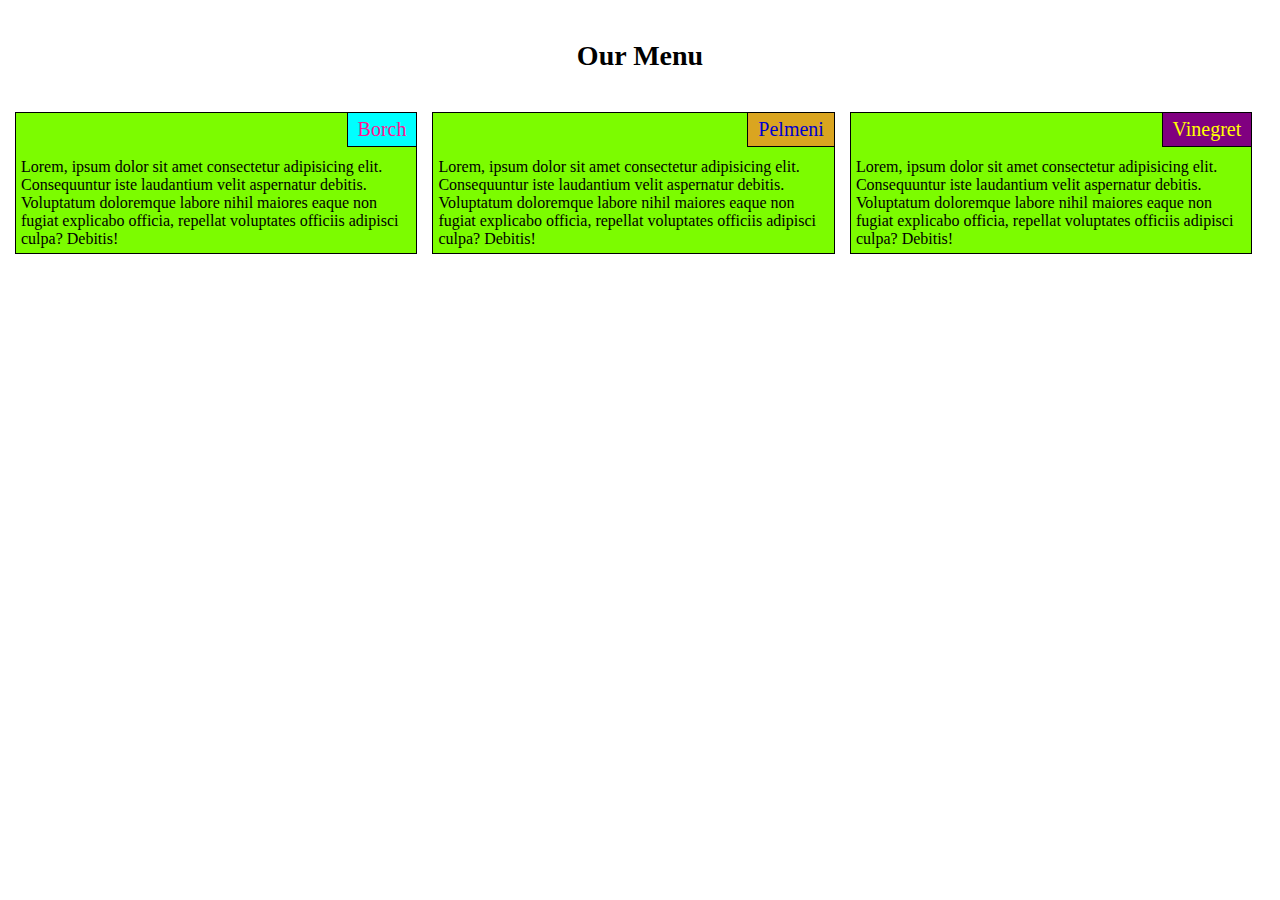
<file: mod2-solution/index.html>
<!DOCTYPE html>
<html lang="en">
<head>
    <meta charset="UTF-8">
    <meta http-equiv="X-UA-Compatible" content="IE=edge">
    <link rel="stylesheet" href="css/styles.css">
    <meta name="viewport" content="width=device-width, initial-scale=1">
    <title>My Menu</title>
</head>
<body>
    <h1 class="heading">Our Menu</h1>
    <div class="grid">
        <div class="lg-4 md-6 sm-12"><div class="col"><div class="title Borch">Borch</div><div class="text">Lorem, ipsum dolor sit amet consectetur adipisicing 
        elit. Consequuntur iste laudantium velit aspernatur debitis. 
        Voluptatum doloremque labore nihil maiores eaque non fugiat explicabo officia, 
        repellat voluptates officiis adipisci culpa? Debitis!</div></div></div>
        <div class="lg-4 md-6 sm-12"><div class="col"><div class="title Pelmeni">Pelmeni</div><div class="text">Lorem, ipsum dolor sit amet consectetur adipisicing elit.
         Consequuntur iste laudantium velit aspernatur debitis. 
         Voluptatum doloremque labore nihil maiores eaque non fugiat explicabo officia,
          repellat voluptates officiis adipisci culpa? Debitis!</div></div></div>
        <div class="lg-4 md-12 sm-12"><div class="col"><div class="title Vinegret">Vinegret</div><div class="text">Lorem, ipsum dolor sit amet consectetur adipisicing elit. 
        Consequuntur iste laudantium velit aspernatur debitis.
         Voluptatum doloremque labore nihil maiores eaque non fugiat explicabo officia,
          repellat voluptates officiis adipisci culpa? Debitis!</div></div></div>
        <section></section>
    </div>
</body>
</html>
</file>
<file: mod2-solution/css/styles.css>
* {
    box-sizing: border-box;
    margin: 0;
    padding: 0;
}

.heading {
    padding: 40px 0;
    font-size: 175%;
    text-align: center;
}

.grid{
    padding-left:15px;
    width: 100%;
}

section{
    clear:left;
}

.col {
    background-color: lawngreen;
    border: 1px solid black;
}

.text {
    padding: 45px 5px 5px;
}

@media (min-width: 992px) {
    .lg-4 {
        width: 33%;
        float: left;
        margin-bottom: 15px;
        padding-right: 15px;
        position: relative;
    }
}

@media (min-width: 768px) and (max-width: 991px) {
    .md-6 {
        width: 50%;
        float: left;
        margin-bottom: 15px;
        padding-right: 15px;
        position: relative;
    }
    .md-12 {
        width: 100%;
        float: left;
        padding-right: 15px;
        position: relative;
    }
}

@media (max-width: 767px) {
    .sm-12 {
        width: 100%;
        float: left;
        margin-bottom: 15px;
        padding-right: 15px;
        position: relative;
    }
}

.title{
    border: solid black;
    border-width: 1px;
    padding: 5px 10px;
    position:absolute;
    top: 0;
    right: 15px;
    font-size: 125%;
}

.Borch {
    background-color:cyan;
    color:deeppink;
}

.Pelmeni{
    background-color: goldenrod;
    color:mediumblue;
}

.Vinegret {
    background-color:purple;
    color:yellow;
}
</file>
